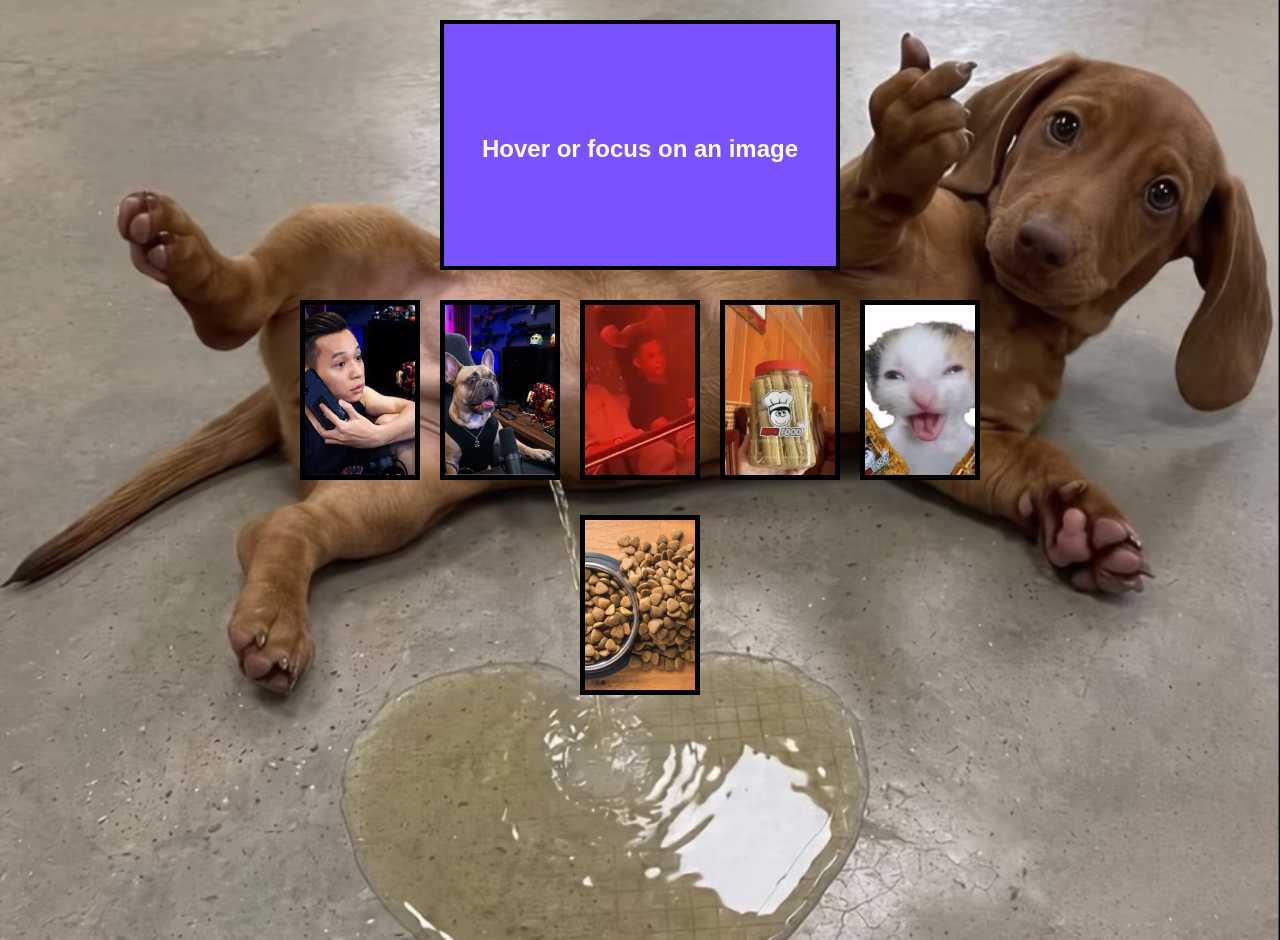
<file: HW2/index.html>
<!DOCTYPE html>
<html lang="en">
<head>
  <meta charset="UTF-8" />
  <meta name="viewport" content="width=device-width, initial-scale=1" />
  <title>Interactive Image Preview with Accessibility</title>
  <link rel="stylesheet" href="styles.css" />
</head>
<body>
  <div id="image" class="preview-box">
    Hover or focus on an image below.
  </div>

  <div class="thumbnail-container" id="thumbnail-container">

    <div class="image-container" tabindex="0">
      <img src="img/Alo.jpg" alt="Call for Vu" />
      <div class="caption">Call for Vu</div>
    </div>
    <div class="image-container" tabindex="0">
      <img src="img/DoMixi.jpg" alt="Child dog" />
      <div class="caption">Child dog</div>
    </div>
    <div class="image-container" tabindex="0">
      <img src="img/Shisha.jpg" alt="Relaxing" />
      <div class="caption">Relaxing</div>
    </div>
    <div class="image-container" tabindex="0">
      <img src="img/BaMia.jpg" alt="Dog foods" />
      <div class="caption">Dog foods</div>
    </div>
    <div class="image-container" tabindex="0">
      <img src="img/KhoGa.png" alt="Dog foods" />
      <div class="caption">Dog foods</div>
    </div>
    <div class="image-container" tabindex="0">
      <img src="img/Hat.jpg" alt="Dog foods" />
      <div class="caption">Dog foods</div>
    </div>
  </div>

  <script src="script.js"></script>
</body>
</html>
</file>
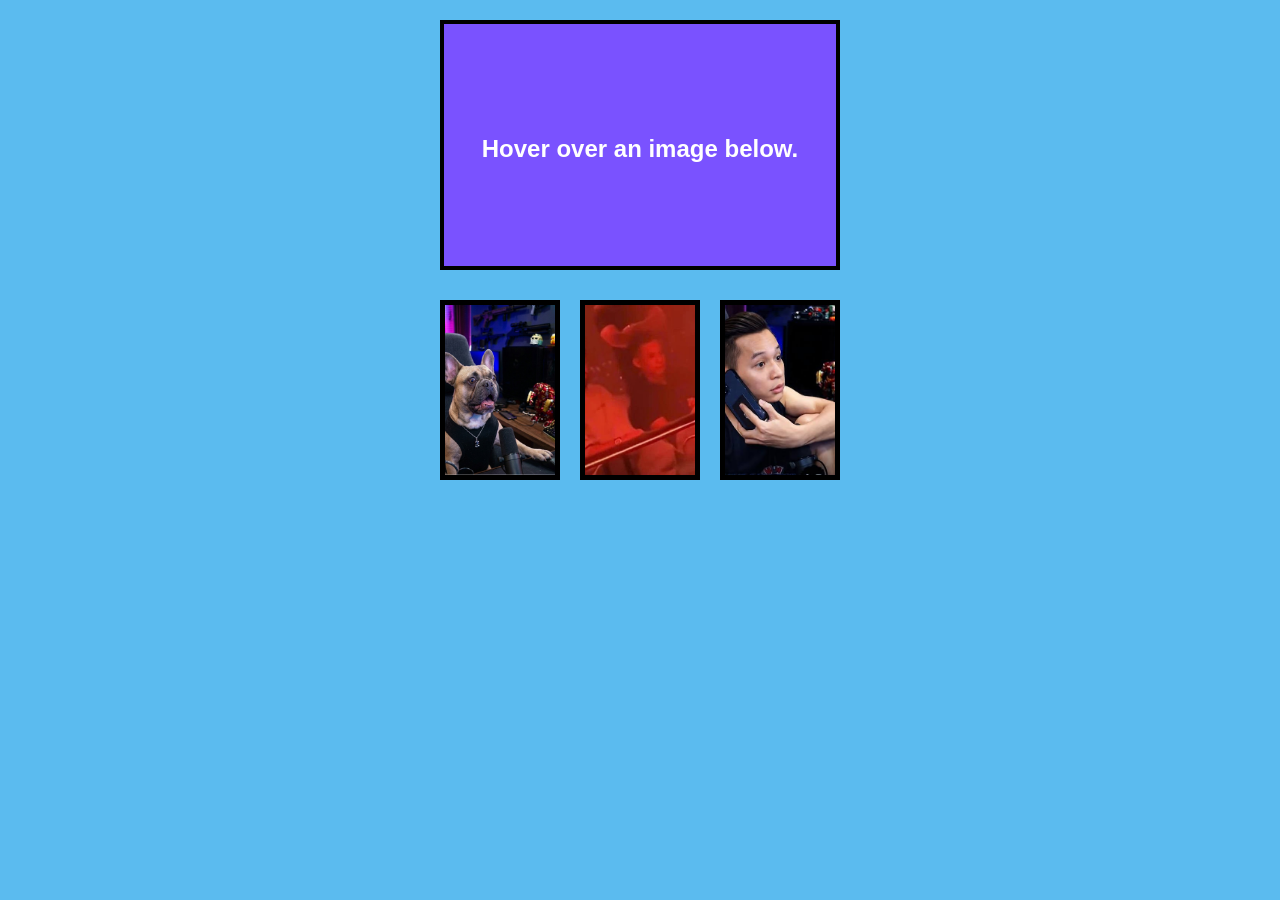
<file: JS/HW/index.html>
<!DOCTYPE html>
<html lang="en">
<head>
  <meta charset="UTF-8" />
  <meta name="viewport" content="width=device-width, initial-scale=1" />
  <title>Image Preview with Hover and Undo</title>
  <link rel="stylesheet" href="styles.css" />
</head>
<body>
  <div id="image" class="preview-box">
    Hover over an image below.
  </div>

  <div class="thumbnail-container">
    <div class="image-container"
         onmouseover="showCaption(this); upDate(this.querySelector('img'))"
         onmouseout="hideCaption(this); undoUpdate()">
      <img src="img/DoMixi.jpg" alt="Live Stream 70 years" />
      <div class="caption">Happy black dog with orange bandana</div>
    </div>

    <div class="image-container"
         onmouseover="showCaption(this); upDate(this.querySelector('img'))"
         onmouseout="hideCaption(this); undoUpdate()">
      <img src="img/Shisha.jpg" alt="shisa" />
      <div class="caption">Child hugging a dog</div>
    </div>

    <div class="image-container"
         onmouseover="showCaption(this); upDate(this.querySelector('img'))"
         onmouseout="hideCaption(this); undoUpdate()">
      <img src="img/Alo.jpg" alt="Are you Vu?" />
      <div class="caption">Black dog sitting on wooden floor</div>
    </div>
  </div>

  <script src="script.js"></script>
</body>
</html>
</file>
<file: HW2/styles.css>
body {
 background-image: url('img/IMG_4600.png');
  background-size: cover;   
  background-position: center;
  background-repeat: no-repeat; 
  font-family: Arial, sans-serif;
  text-align: center;
  padding: 20px;
  margin: 0;
  min-height: 100vh;            
}




.preview-box {
  width: 400px;
  height: 250px;
  margin: 0 auto 30px auto;
  background-color: #7a52ff;
  border: 4px solid black;
  color: white;
  font-size: 24px;
  line-height: 250px;
  font-weight: bold;
  box-sizing: border-box;
  background-size: cover;
  background-position: center;
  transition: background-image 0.5s ease;
}

.thumbnail-container {
  display: flex;
  justify-content: center;
  gap: 20px;
  flex-wrap: wrap;
  max-width: 800px;
  margin: 0 auto;
}

.image-container {
  position: relative;
  width: 120px;
  height: 180px;
  border: 5px solid black;
  cursor: pointer;
  overflow: hidden;
  box-sizing: border-box;
  outline: none;
  margin-bottom: 15px;
}

.image-container img {
  width: 100%;
  height: 100%;
  object-fit: cover;
  display: block;
  transition: transform 0.3s ease;
}

.image-container:hover img,
.image-container:focus img {
  transform: scale(1.05);
  border-color: #7a52ff;
}

.caption {
  position: absolute;
  bottom: 0;
  background: rgba(0,0,0,0.6);
  color: white;
  width: 100%;
  text-align: center;
  padding: 8px 0;
  opacity: 0;
  transition: opacity 0.3s ease;
  pointer-events: none;
  font-size: 14px;
}

.image-container:hover .caption,
.image-container:focus .caption {
  opacity: 1;
}
</file>
<file: JS/HW/styles.css>
body {
  background-color: #5bbbef;
  font-family: Arial, sans-serif;
  text-align: center;
  padding: 20px;
  margin: 0;
}

.preview-box {
  width: 400px;
  height: 250px;
  margin: 0 auto 30px auto;
  background-color: #7a52ff;
  border: 4px solid black;
  color: white;
  font-size: 24px;
  line-height: 250px;
  font-weight: bold;
  box-sizing: border-box;
  background-size: cover;
  background-position: center;
  transition: background-image 0.5s ease;
}

.thumbnail-container {
  display: flex;
  justify-content: center;
  gap: 20px;
}

.image-container {
  position: relative;
  width: 120px;
  height: 180px;
  border: 5px solid black;
  cursor: pointer;
  overflow: hidden;
  box-sizing: border-box;
}

.image-container img {
  width: 100%;
  height: 100%;
  object-fit: cover;
  display: block;
  transition: transform 0.3s ease;
}

.image-container:hover img {
  transform: scale(1.05);
  border-color: #7a52ff;
}


.image-container:hover .caption {
  opacity: 1;
}
</file>
